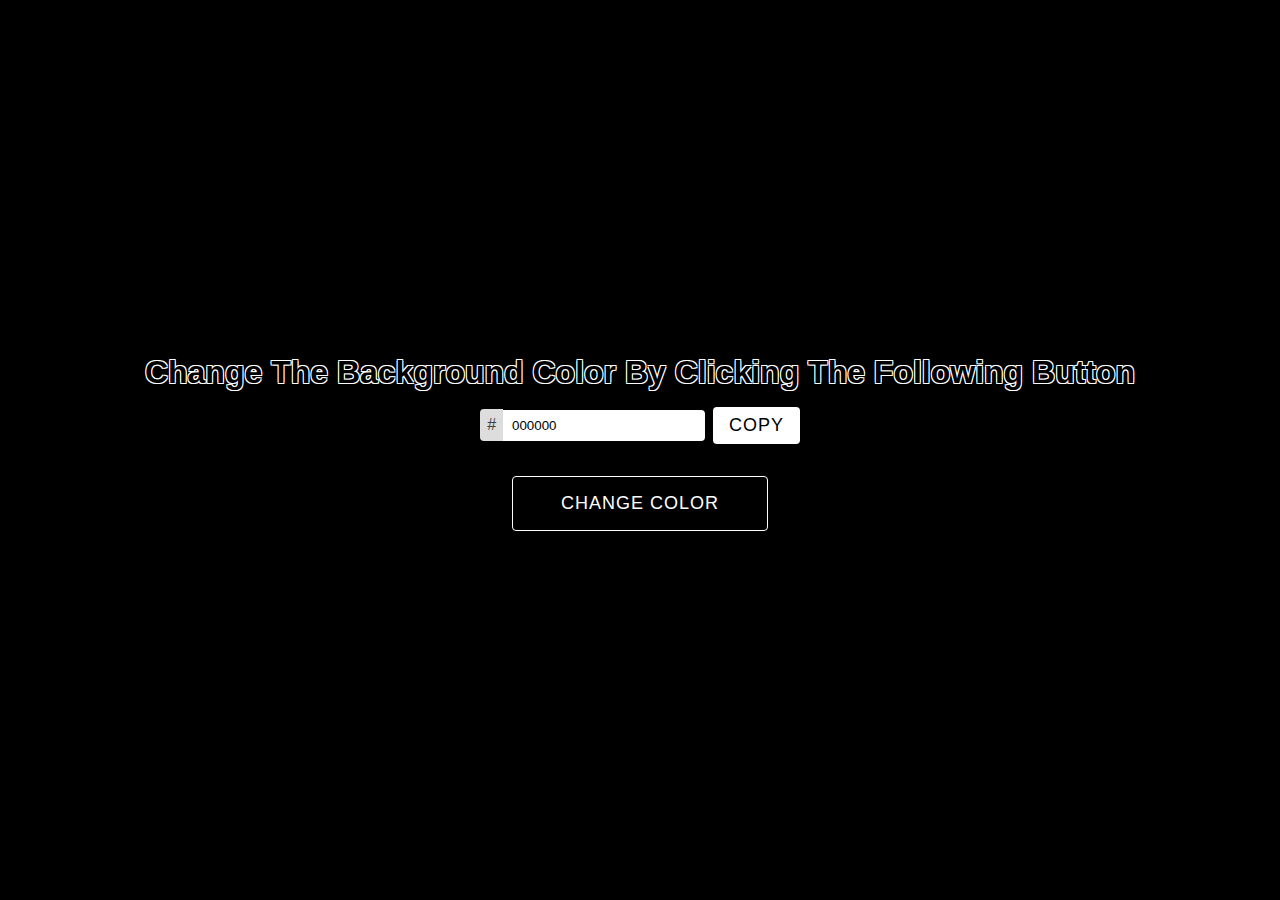
<file: Dom-project_YT/1/index.html>
<!DOCTYPE html>
<html lang="en">
	<head>
		<meta charset="UTF-8" />
		<meta http-equiv="X-UA-Compatible" content="IE=edge" />
		<meta name="viewport" content="width=device-width, initial-scale=1.0" />
		<title>Change Background Color</title>
		<link rel="stylesheet" href="style.css" />
		
	</head>
	<body>
		<div class="container" id="root">
			<h1>
				Change The Background Color By Clicking The Following Button
			</h1>
			<div class="input-group">
				<div class="input-icon">#</div>
				<input class="output" type="text" value="000000" id="output" />
				<button
					class="copy-btn"
					id="copy-btn"
					title="copy to clipboard"
				>
					copy
				</button>
			</div>
			<button class="change-btn" id="change-btn">Change Color</button>
		</div>
		<script src="./index.js" defer></script>
	</body>
</html>
</file>
<file: Dom-project_YT/1/style.css>
*,
*::before,
*::after {
	margin: 0;
	padding: 0;
	box-sizing: border-box;
}

body {
	font-family: 'Franklin Gothic Medium', 'Arial Narrow', Arial, sans-serif;
	font-size: 16px;
	background-color: #000;
	width: 100vw;
	height: 100vh;
}

.container {
	width: 100%;
	height: 100%;
	display: flex;
	flex-direction: column;
	justify-content: center;
	align-items: center;
}
input[type='text'],
input[type='text']:disabled,
.copy-btn {
	background-color: #fff;
	color: #000;
	border: #000;
	padding: 0.5rem 1rem;
	border-radius: 0.25rem;
	box-shadow: 0px 4px 8px 0 rgba(0, 0, 0, 0.2);
}

.input-group {
	display: flex;
	align-items: center;
	gap: 0.5rem;
	position: relative;
	/* overflow: hidden; */
}

.input-icon {
	position: absolute;
	padding: 0.45rem;
	background-color: #ddd;
	color: #424242;
	border-top-left-radius: 0.25rem;
	border-bottom-left-radius: 0.25rem;
}

.output {
	margin-left: 1rem;
}

.output:focus {
	outline: none;
	border: none;
}



button {
	padding: 1rem 3rem;
	margin: 1rem 0;
	outline: none;
	background-color: #000;
	color: #fff;
	border: 1px solid #fff;
	border-radius: 0.25rem;
	font-size: 18px;
	text-transform: uppercase;
	letter-spacing: 1px;
	cursor: pointer;
}

button:hover {
	background-color: #fff;
	color: #000;
	border: 1px solid #000;
}
.toast-message {
	position: fixed;
	z-index: 999;
	top: 2rem;
	right: 2rem;
	background-color: rgb(19, 201, 110);
	color: #000;
	border: 1px solid #fff;
	border-radius: 0.25rem;
	padding: 1rem 2rem;
	cursor: pointer;
	box-shadow: 0 4px 8px 0 rgba(0, 0, 0, 0.2);
}

.toast-message-slide-in {
	animation: toast-animation-in 0.5s ease-in;
}

.toast-message-slide-out {
	animation: toast-animation-out 0.5s ease-in;
}

@keyframes toast-animation-in {
	from {
		transform: translateX(200px);
		opacity: 0;
	}
	to {
		transform: translateX(0px);
		opacity: 1;
	}
}

@keyframes toast-animation-out {
	from {
		transform: translateX(0px);
		opacity: 1;
	}
	to {
		transform: translateX(200px);
		opacity: 0;
	}
}

h1 {
	text-shadow: -1px -1px 0 #fff, 1px -1px 0 #fff, -1px 1px 0 #fff,
		1px 1px 0 #fff;
	text-align: center;
}
</file>
